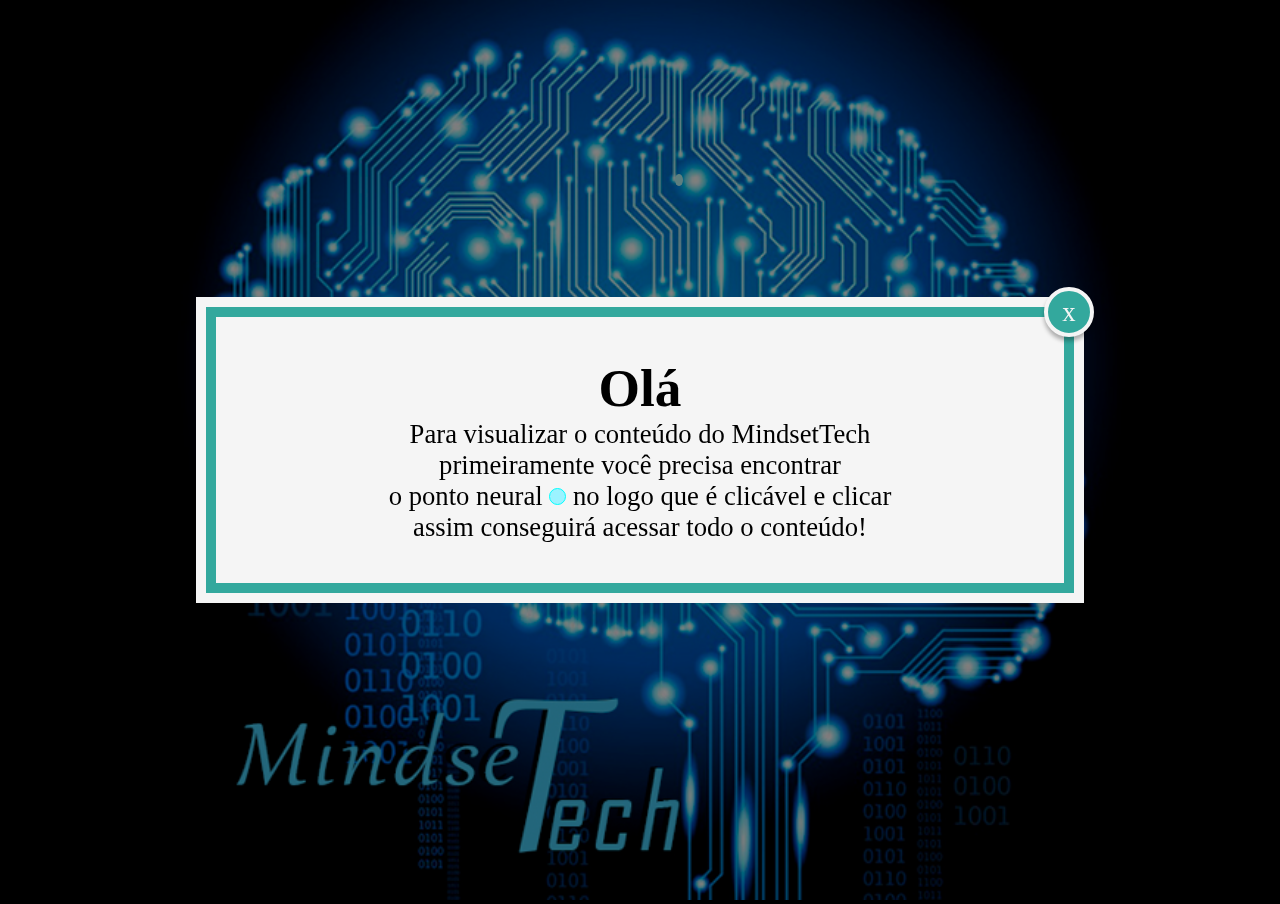
<file: Index.html>
<!DOCTYPE html>
<html lang="en">
<head>
    <meta charset="UTF-8">
    <meta name="viewport" content="width=device-width, initial-scale=1.0">
    <meta http-equiv="X-UA-Compatible" content="ie=edge">
    <link rel="shortcut icon" href="./img/FavconMind.png" >
    <link rel="stylesheet" href="style-popup.css">
    <title>MindseTech</title>
</head>
<body>
    <a href="./Telainicial.html" class="bola"></a>
    <center><img src="./img/Mind.jpg" class="logo"></center>

    <div id="popup-inicio" class="popup-container">
        <div class="popup">
            <button class="fechar">x</button>
            <center><h1>Olá</h1>
            <p>Para visualizar o conteúdo do MindsetTech <br>
            primeiramente você precisa encontrar <br>
            o ponto neural <span></span> no logo que é clicável e clicar <br>
            assim conseguirá acessar todo o conteúdo!</p></center>
        </div>
    </div>
</body>
</html>
<script>
    function iniciaPopup(popupID){
    const popup = document.getElementById(popupID) // const mesma coisa que var só que não pode mudar depois
    popup.classList.add('mostrar');
    popup.addEventListener('click', (e) => { // => 'arrow function, forma abreviada de function'
        if(e.target.id == popupID || e.target.className == 'fechar') { //'target' mostra exatamente onde está clicando
            popup.classList.remove('mostrar');
        } 
    });
    }

    iniciaPopup('popup-inicio'); 
</script>
</file>
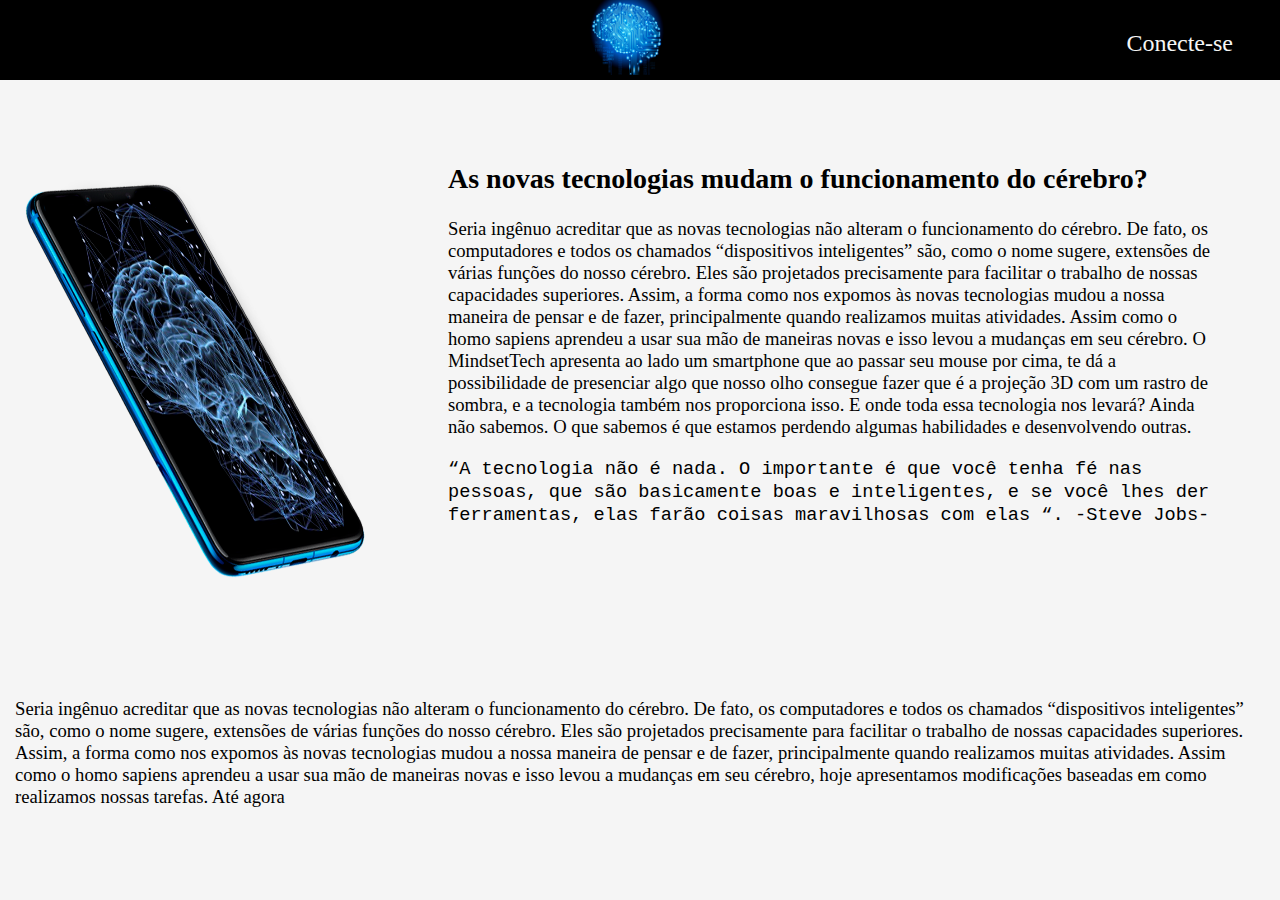
<file: Telainicial.html>
<!DOCTYPE html>
<html lang="pt">
<head>
    <meta charset="UTF-8">
    <meta name="viewport" content="width=device-width, initial-scale=1.0">
    <meta http-equiv="X-UA-Compatible" content="ie=edge">
    <link rel="shortcut icon" href="./img/FavconMind.png" >
    <link rel="stylesheet" href="./css/style-inicial.css">
    <title>Home</title>
</head>
<body>
    <header>
        <div class="barra">
            <div class="logo">
                <a href="./Index.html">
                    <img src="./img/Mind'2.jpg" style="width: 100px; height: 75px;">
                </a>
            </div>
            <div class="conectar">
                <a href="./Tela_Conecte-se/index.html">Conecte-se</a>
            </div>
        </div>
    </header>

    <div class="box">
        <img src="./img/cell.png" style="width: 350px; height: 400px;">
        <img src="./img/tela.png" style="width: 350px; height: 400px;" class="screen screen0">
        <img src="./img/tela.png" style="width: 350px; height: 400px;" class="screen screen1">
        <img src="./img/tela.png" style="width: 350px; height: 400px;" class="screen screen2">
        <img src="./img/tela.png" style="width: 350px; height: 400px;" class="screen screen3">
        <img src="./img/tela.png" style="width: 350px; height: 400px;" class="screen screen4">
        <img src="./img/tela.png" style="width: 350px; height: 400px;" class="screen screen5">
    </div>

    <div class="text-1">
        <h2>As novas tecnologias mudam o funcionamento do cérebro?</h2>
        <p>
            Seria ingênuo acreditar que as novas tecnologias não alteram o funcionamento do cérebro. De fato, os computadores e todos os chamados “dispositivos inteligentes” são, como o nome sugere, extensões de várias funções do nosso cérebro. Eles são projetados precisamente para facilitar o trabalho de nossas capacidades superiores.
            Assim, a forma como nos expomos às novas tecnologias mudou a nossa maneira de pensar e de fazer, principalmente quando realizamos muitas atividades. Assim como o homo sapiens aprendeu a usar sua mão de maneiras novas e isso levou a mudanças em seu cérebro.
            O MindsetTech apresenta ao lado um smartphone que ao passar seu mouse por cima, te dá a possibilidade de presenciar algo que nosso olho consegue fazer que é a projeção 3D com um rastro de sombra, e a tecnologia também nos proporciona isso.
            E onde toda essa tecnologia nos levará? Ainda não sabemos. O que sabemos é que estamos perdendo algumas habilidades e desenvolvendo outras.
        </p>
        <span>
            “A tecnologia não é nada. O importante é que você tenha fé nas pessoas, que são basicamente boas e inteligentes, e se você lhes der ferramentas, elas farão coisas maravilhosas com elas “.
            -Steve Jobs-
        </span>
    </div>

    <div class="text-2">
        <p>
            Seria ingênuo acreditar que as novas tecnologias não alteram o funcionamento do cérebro. De fato, os computadores e todos os chamados “dispositivos inteligentes” são, como o nome sugere, extensões de várias funções do nosso cérebro. Eles são projetados precisamente para facilitar o trabalho de nossas capacidades superiores.
            Assim, a forma como nos expomos às novas tecnologias mudou a nossa maneira de pensar e de fazer, principalmente quando realizamos muitas atividades. Assim como o homo sapiens aprendeu a usar sua mão de maneiras novas e isso levou a mudanças em seu cérebro, hoje apresentamos modificações baseadas em como realizamos nossas tarefas.
            Até agora
        </p>
    </div>
</body>
</html>
</file>
<file: style-popup.css>
* {
    margin: 0;
    padding: 0;
}
body {
    background: black;
    overflow: hidden;
}
.logo{
    height: 100vh;
}
.bola {
    position: absolute;
    border-radius: 50%;
    display: inline-block;
    height: 1.4vh;
    width: 8px;
    background-color: rgb(188, 255, 255);
    top: 19.3vh;
    left: 52.7%;
}

.popup-container {
    height: 100vh;
    width: 100vw;
    background: rgba(0,0,0,.5);
    position: fixed;
    top: 0px;
    left: 0px;
    z-index: 100;
    display: none;
    justify-content: center; /*alinhamento horizontal */
    align-items: center; /*alinhamento vertical */
}
.popup-container.mostrar {
    display: flex;
}
.popup {
    font-family: Georgia, 'Times New Roman', Times, serif;
    font-size: 20pt;
    background: whitesmoke;
    width: 60%;
    min-width: 300px; /* minimo de largura quando diminuir a tela */
    padding: 40px;
    border: 10px solid rgb(51, 168, 157);
    box-shadow: 0 0 0 10px whitesmoke; /* borda em cima de borda */
    color: black;
    position: relative;
}
.mostrar .popup {
    animation: pop .5s;
}
@keyframes pop {
    from {
        opacity: 0;
        transform: translate3d(0, -60px, 0); /* eixo x / eixo y / 3d */
    }
    to {
        opacity: 1;
        transform: translate3d(0, 0, 0);
    }
}
.popup span {
    border-radius: 50%;
    display: inline-block;
    height: 15px;
    width: 15px;
    border: solid .5px rgb(0, 255, 255);
    background-color: #9bf3ff;
}
.fechar {
    position: absolute;
    font-size: 20pt;
    top: -30px;
    right: -30px;
    width: 50px;
    height: 50px;
    border-radius: 50%;
    border: 4px solid whitesmoke;
    background: rgb(51, 168, 157);
    color: whitesmoke;
    font-family: Georgia, 'Times New Roman', Times, serif;
    cursor: pointer; /* mostrar que algo é clicavel pois o cursor muda para uma mãozinha */
    box-shadow: 0 4px 4px 0 rgba(0, 0, 0, .3);
}
</file>
<file: css/style-inicial.css>
body {
    margin: 0;
    padding: 0;
    overflow-x: hidden;
    background-color: whitesmoke;
}
.barra {
    position: relative;
    height: 80px;
    width: 100vw;
    background-color: black;
    
}

.logo {
    position: absolute;
    margin-left: 45vw;
}
.conectar {
    position: absolute;
    margin-top: 30px;
    margin-left: 88vw;
    font-size: 18pt;

}
.conectar a {
    text-decoration: none;
    color: whitesmoke;
}
.box {
    position: relative;
    top: 100px;
    left: 20px;
    padding: 0;
    width: 2%;
}
.box .screen {
    position: absolute;
    top: 0;
    left: 0;
}
.box:hover .screen.screen5 {
    transform: translate(50px, -50px);
    opacity: 1;
}
.box:hover .screen.screen4 {
    transform: translate(40px, -40px);
    opacity: .9;
}
.box:hover .screen.screen3 {
    transform: translate(30px, -30px);
    opacity: .7;
}
.box:hover .screen.screen2 {
    transform: translate(20px, -20px);
    opacity: .5;
}
.box:hover .screen.screen1 {
    transform: translate(10px, -10px);
    opacity: .3;
}
.box:hover .screen.screen0 {
    opacity: .1;
}

.text-1 {
    position: absolute;
    left: 35%;
    width: 60%;
    top: 140px;
    font-family: Georgia, 'Times New Roman', Times, serif;
    font-size: 14pt;
}
.text-1 span {
    font-family: 'Courier New', Courier, monospace;
}
.text-2 {
    margin: 180px 0 0 0;
    padding: 15px;
    font-family: Georgia, 'Times New Roman', Times, serif;
    font-size: 14pt;
}
</file>
